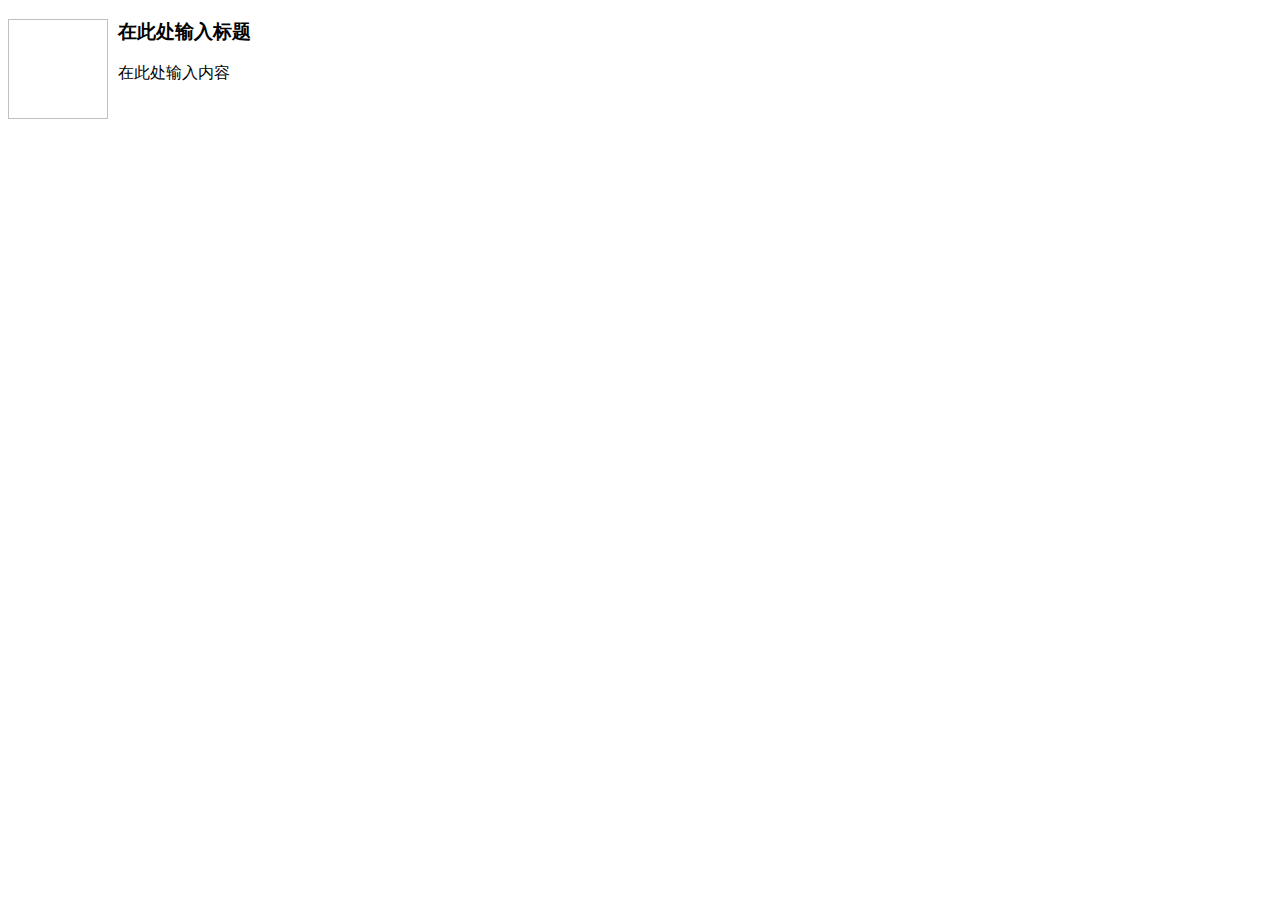
<file: static/plugins/kindeditor/plugins/template/html/1.html>
<!doctype html>
<html>
<head>
	<meta charset="utf-8" />
</head>
<body>
	<h3>
		<img align="left" height="100" style="margin-right: 10px" width="100" />在此处输入标题
	</h3>
	<p>
		在此处输入内容
	</p>
</body>
</html>
</file>
